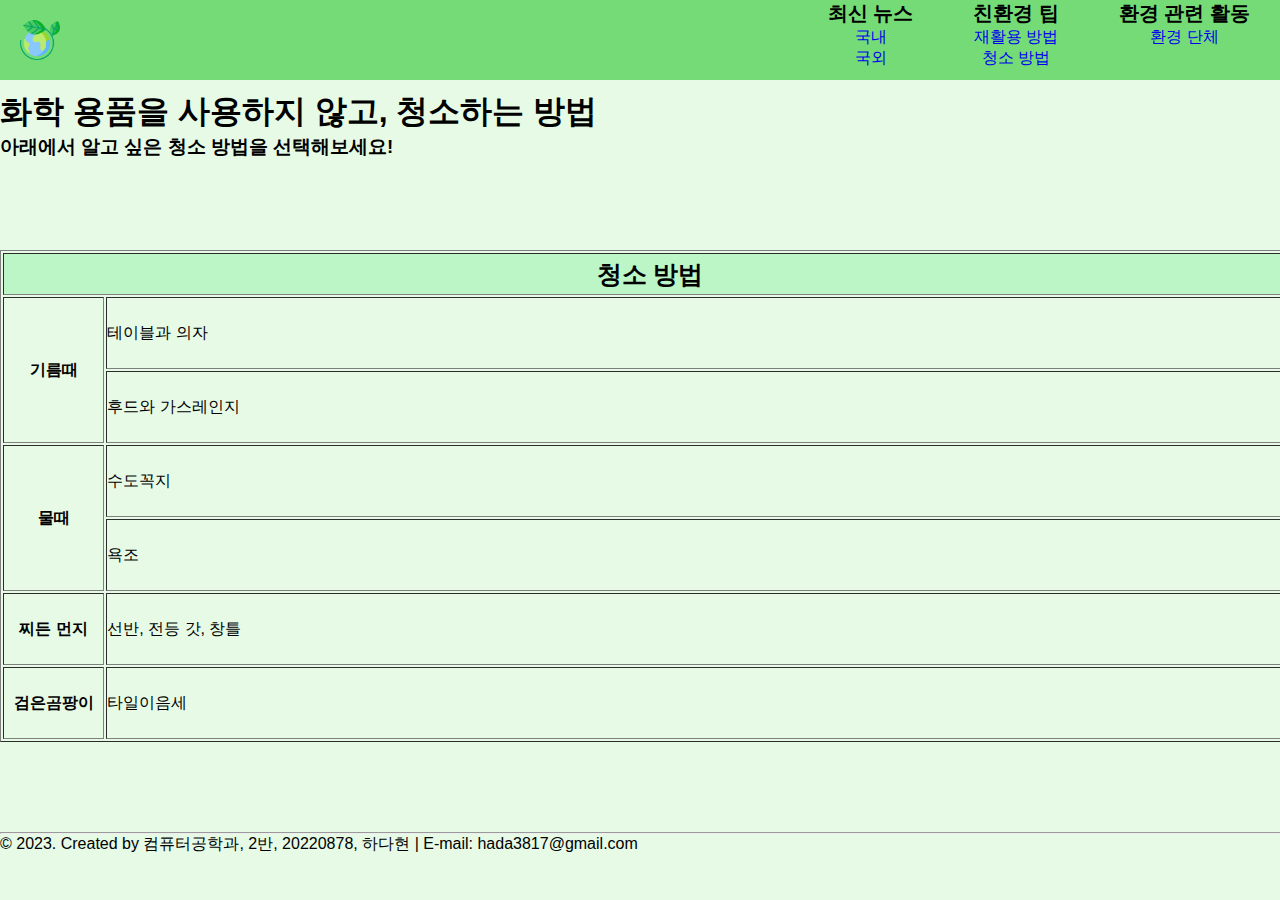
<file: clean.html>
<!DOCTYPE html>
<html>
    <head>
        <title>청소 방법</title>
        <link rel="stylesheet" href="css/cleanCss.css">
        <script src="js/cleanJs.js"></script>
    </head>
    <body>
        <!--헤더-->
        <header id="main-header">
            <h1 id="title">화학 용품을 사용하지 않고, 청소하는 방법</h1>
            <h3>아래에서 알고 싶은 청소 방법을 선택해보세요!</h3>
        </header>

        <!--내비게이션-->
        <nav id="main-navigation">
            <nav id="main-navigation">
                <div class="pull-right">
                    <ul class="outer-menu">
                        <li class="outer-menu-home">
                            <a href="index.html"><img src="image/planet-earth.png" width="40" height="40"></a>
                        </li>
                        <li class="outer-menu-item">
                            <span class="menu-title">환경 관련 활동</span>
                            <ul class="inner-menu">
                                <li class="inner-menu-item"><a href="campaign.html">환경 단체</a></li>
                            </ul>
                        </li>
                        <li class="outer-menu-item">
                            <span class="menu-title">친환경 팁</span>
                            <ul class="inner-menu">
                                <li class="inner-menu-item"><a href="recycle.html">재활용 방법</a></li>
                                <li class="inner-menu-item"><a href="clean.html">청소 방법</a></li>
                            </ul>
                        </li>
                        <li class="outer-menu-item">
                            <span class="menu-title">최신 뉴스</span>
                            <ul class="inner-menu">
                                <li class="inner-menu-item"><a href="koNews.html">국내</a></li>
                                <li class="inner-menu-item"><a href="enNews.html">국외</a></li>
                            </ul>
                        </li> 
                    </ul>
                </div>
            </nav>
        </nav>

        <!--본문-->
        <section id="main-section">
        <table border='1'> 
            <tr>
                <th id="th0">청소 방법</th> 
            </tr>
            <tr>
                <th class="th width">기름때</th>
                <td id="td1">테이블과 의자</td>
            </tr>
            <tr>
                <td id="td2">후드와 가스레인지</td>
            </tr>
            <tr>
                <th class="th width">물때</th>
                <td id="td3">수도꼭지</td>
            </tr>
            <tr>
                <td id="td4">욕조</td>
            </tr>
            <tr>
                <th class="width">찌든 먼지</th>
                <td id="td5">선반, 전등 갓, 창틀</td>
            </tr>
            <tr>
                <th class="width">검은곰팡이</th>
                <td id="td6">타일이음세</td>
            </tr>
        </table>
        </section>

        <!--푸터-->
        <footer id="main-footer">
            <hr>
            <a>© 2023. Created by 컴퓨터공학과, 2반, 20220878, 하다현 | E-mail: hada3817@gmail.com </a>
        </footer>
    </body>
</html>
</file>
<file: css/cleanCss.css>
/*초기화*/
*{
    margin:0; padding:0;
    font-family:'맑은 고딕','Malgun Gothic',sans-serif;
}

a{text-decoration:none;}
li{list-style:none;}

/*페이지 구성*/
body{
    width:1300px; 
    margin: 20px auto;
}

/*내비게이션*/
#main-navigation{ 
    overflow:hidden; /*수평 정렬*/

    position:fixed; /*고정 위치 바*/
    left:0; top:0; right:0;
    height:80px;
    background-color:#74db76;
}  

.outer-menu-item{
    float:right;
    text-align:center;
    margin: 0 30px;
}
.menu-title{
    font-weight:900;
    font-size:20px;
}

.outer-menu-item:nth-child(2n) a:hover{
    color:rgb(14, 129, 174);
    font-weight:bold;
}
.outer-menu-item:nth-child(2n+1) a:hover{
    color:green;
    font-weight:bold;
}

#content{
    margin-top:80px;
}

.outer-menu-home{ /*메인화면으로 돌아가는 기능*/
    float:left;
    margin:20px 0 0 20px;
}
</file>
